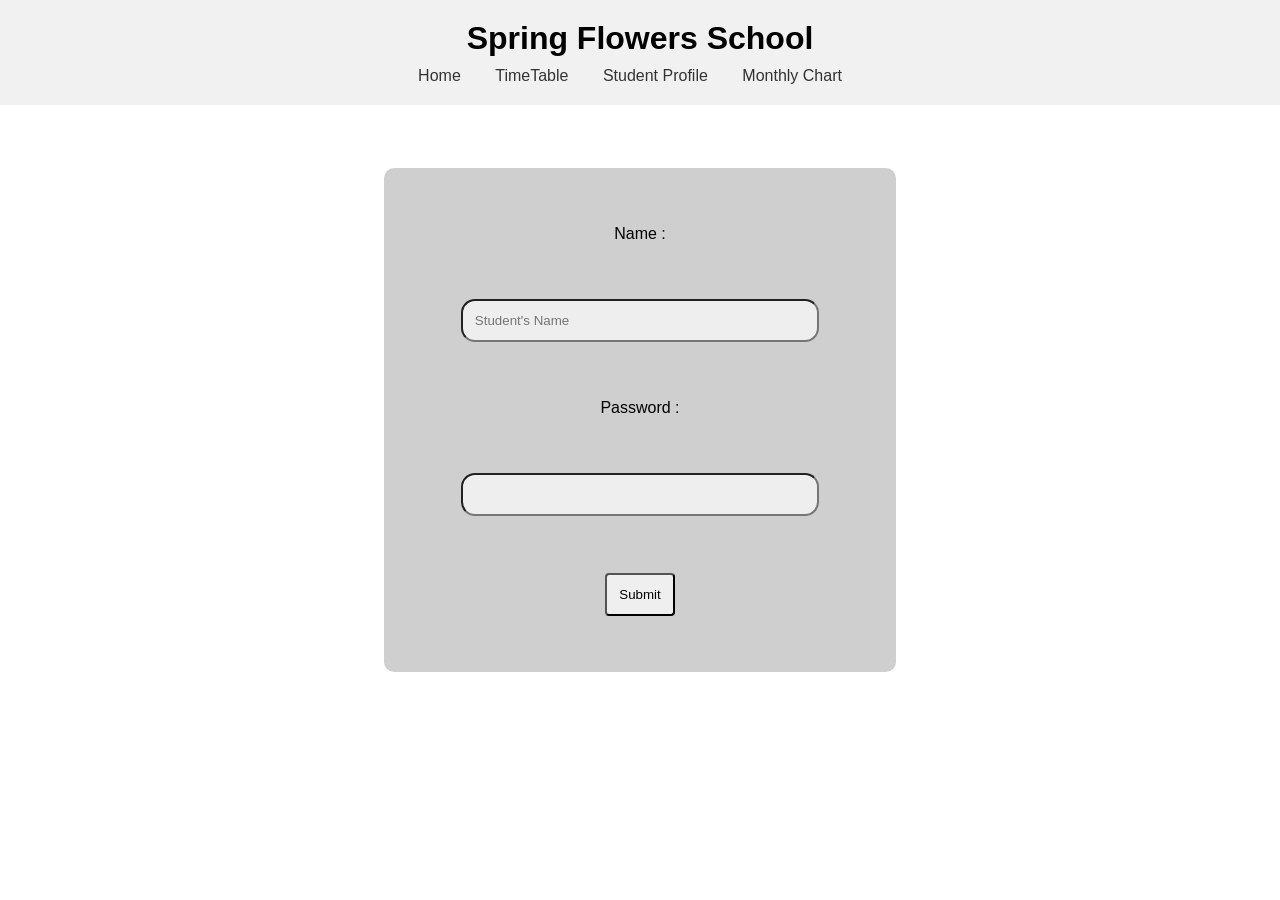
<file: spring flowers school/index.html>
<!DOCTYPE html>
<html lang="en">

<head>
    <meta charset="UTF-8">
    <meta name="viewport" content="width=device-width, initial-scale=1.0">
    <title>Spring Flowers School</title>
    <link rel="stylesheet" href="project1Css.css">
</head>

<body>
    <header>
        <h1>Spring Flowers School</h1>
        <nav>
            <ul>
                <li><a href="./index.html">Home</a></li>
                <li><a href="./timeTable.html">TimeTable</a></li>
                <li><a href="./profile.html">Student Profile</a></li>
                <li><a href="./monthlyChart.html">Monthly Chart</a></li>
            </ul>
        </nav>
    </header>
    <div class="login-container">
        <div class="login">
            <label for="name">Name : </label>
            <input type="text" placeholder="Student's Name">
            <label for="name">Password : </label>
            <input type="password">
            <button type="submit" onclick="hidelogin()">Submit</button>
        </div>
    </div>
    <div class="welcome hidden">
        <h1>Welcome to Spring Flowers School</h1>
        <p>This is the welcome page of the application.</p>
    </div>

</body>
<script src="script.js"></script>

</html>
</file>
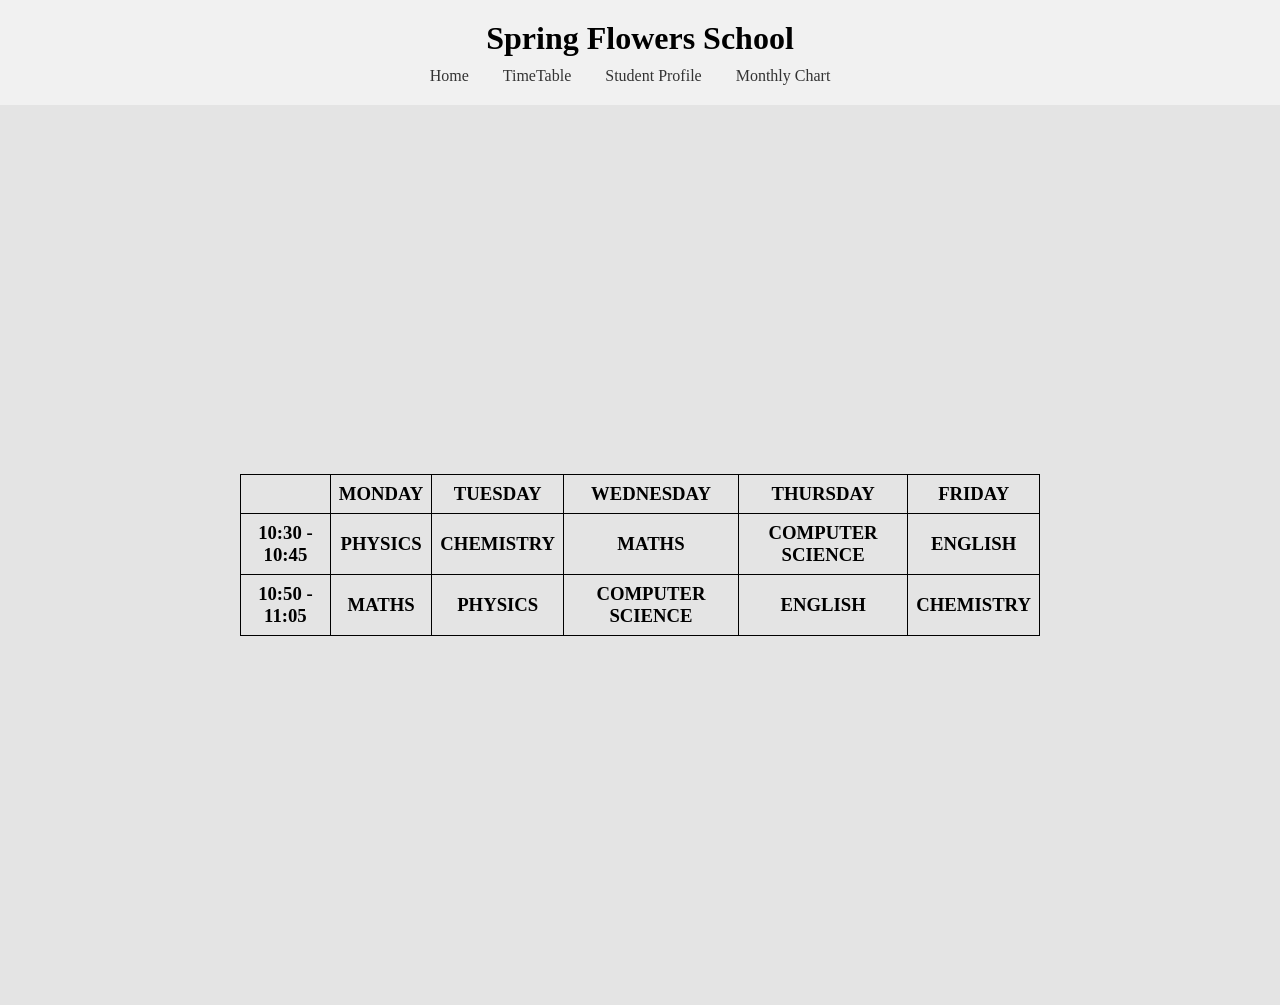
<file: spring flowers school/timeTable.html>
<!DOCTYPE html>
<html lang="en">

<head>
    <meta charset="UTF-8">
    <meta name="viewport" content="width=device-width, initial-scale=1.0">
    <title>TimeTable-Spring Flowers School</title>
    <style>
        * {
            margin: 0;
            padding: 0;
            box-sizing: border-box;
            /* Add box-sizing to include padding and border in element's total width and height */
        }

        header {
            background-color: rgb(241, 241, 241);
            padding: 20px;
            text-align: center;
        }

        nav ul {
            margin-top: 10px;
            list-style-type: none;
        }

        nav ul li {
            display: inline;
            margin-right: 20px;

        }

        nav ul li a {
            padding: 5px;
            text-decoration: none;
            color: #333;
        }

        a:hover {
            color: white;
            background-color: rgb(152, 153, 153);
            border-radius: 5px;
        }

        .container {
            height: 100vh;
            width: 100%;
            background-color: rgb(228, 228, 228);
            display: flex;
            justify-content: center;
            align-items: center;
            overflow-x: auto;
            /* Add horizontal scroll for smaller screens */
        }

        table {
            width: 90%;
            /* Set width to 90% of container */
            max-width: 800px;
            /* Set maximum width */
            border: 1px solid grey;
            border-collapse: collapse;
            margin: 20px;
            /* Add margin for spacing */
        }

        th,
        td {
            border: 1px solid black;
            padding: 8px;
            text-align: center;
        }

        th:first-child,
        td:first-child {
            border-left: 1px solid black;
        }

        @media screen and (max-width: 768px) {
            table {
                width: 100%;
                /* Set width to 100% on smaller screens */
                margin: 10px;
                /* Reduce margin for smaller screens */
            }
        }
    </style>
</head>

<body>
    <header>
        <h1>Spring Flowers School</h1>
        <nav>
            <ul>
                <li><a href="./index.html">Home</a></li>
                <li><a href="./timeTable.html">TimeTable</a></li>
                <li><a href="./profile.html">Student Profile</a></li>
                <li><a href="./monthlyChart.html">Monthly Chart</a></li>
            </ul>
        </nav>
    </header>
    <div class="container">
        <table>
            <tr>
                <th></th>
                <th>
                    <h3>MONDAY</h3>
                </th>
                <th>
                    <h3>TUESDAY</h3>
                </th>
                <th>
                    <h3>WEDNESDAY</h3>
                </th>
                <th>
                    <h3>THURSDAY</h3>
                </th>
                <th>
                    <h3>FRIDAY</h3>
                </th>
            </tr>
            <tr>
                <td>
                    <h3>10:30 - 10:45</h3>
                </td>
                <td>
                    <h3>PHYSICS</h3>
                </td>
                <td>
                    <h3>CHEMISTRY</h3>
                </td>
                <td>
                    <h3>MATHS</h3>
                </td>
                <td>
                    <h3>COMPUTER SCIENCE</h3>
                </td>
                <td>
                    <h3>ENGLISH</h3>
                </td>
            </tr>
            <tr>
                <td>
                    <h3>10:50 - 11:05</h3>
                </td>
                <td>
                    <h3>MATHS</h3>
                </td>
                <td>
                    <h3>PHYSICS</h3>
                </td>
                <td>
                    <h3>COMPUTER SCIENCE</h3>
                </td>
                <td>
                    <h3>ENGLISH</h3>
                </td>
                <td>
                    <h3>CHEMISTRY</h3>
                </td>
            </tr>
        </table>
    </div>
</body>

</html>
</file>
<file: spring flowers school/project1Css.css>
* {
    margin: 0;
    padding: 0;
    box-sizing: border-box;
}


body {
    font-family: Arial, sans-serif;
}

header {
    background-color: rgb(241, 241, 241);
    padding: 20px;
    text-align: center;
}

nav ul {
    margin-top: 10px;
    list-style-type: none;
}

nav ul li {
    display: inline;
    margin-right: 20px;

}

nav ul li a {
    padding: 5px;
    text-decoration: none;
    color: #333;
}

a:hover {
    color: white;
    background-color: rgb(152, 153, 153);
    border-radius: 5px;
}

.welcome {
    width: 100%;
    height: 90vh;
    display: flex;
    flex-direction: column;
    justify-content: center;
    align-items: center;
    text-align: center;
    background-color: rgb(216, 216, 216);

}

.welcome h1 {
    margin-bottom: 17px;
}

.login-container {

    height: 70vh;
    display: flex;
    justify-content: center;
    align-items: center;
}

.login {
    border-radius: 10px;
    background-color: rgb(207, 207, 207);
    height: 80%;
    width: 40%;
    display: flex;
    flex-direction: column;
    justify-content: space-evenly;
    align-items: center;
}

.login input {
    border-radius: 14px;
    padding: 12px;
    width: 70%;
    background-color: rgb(238, 238, 238);

}

.login button {
    width: auto;
    border-radius: 4px;
    padding: 12px;
}

.hidden {
    display: none;
}

/* Responsive design */
@media screen and (max-width: 768px) {
    nav ul {
        display: block;
        text-align: center;
    }

    nav ul li {
        display: inline-block;
        margin-right: 10px;
    }

}

@media screen and (max-width: 480px) {
    header {
        padding: 10px;
    }

    nav ul li {
        display: block;
        margin-bottom: 10px;
        margin-right: 0;
    }
}
</file>
